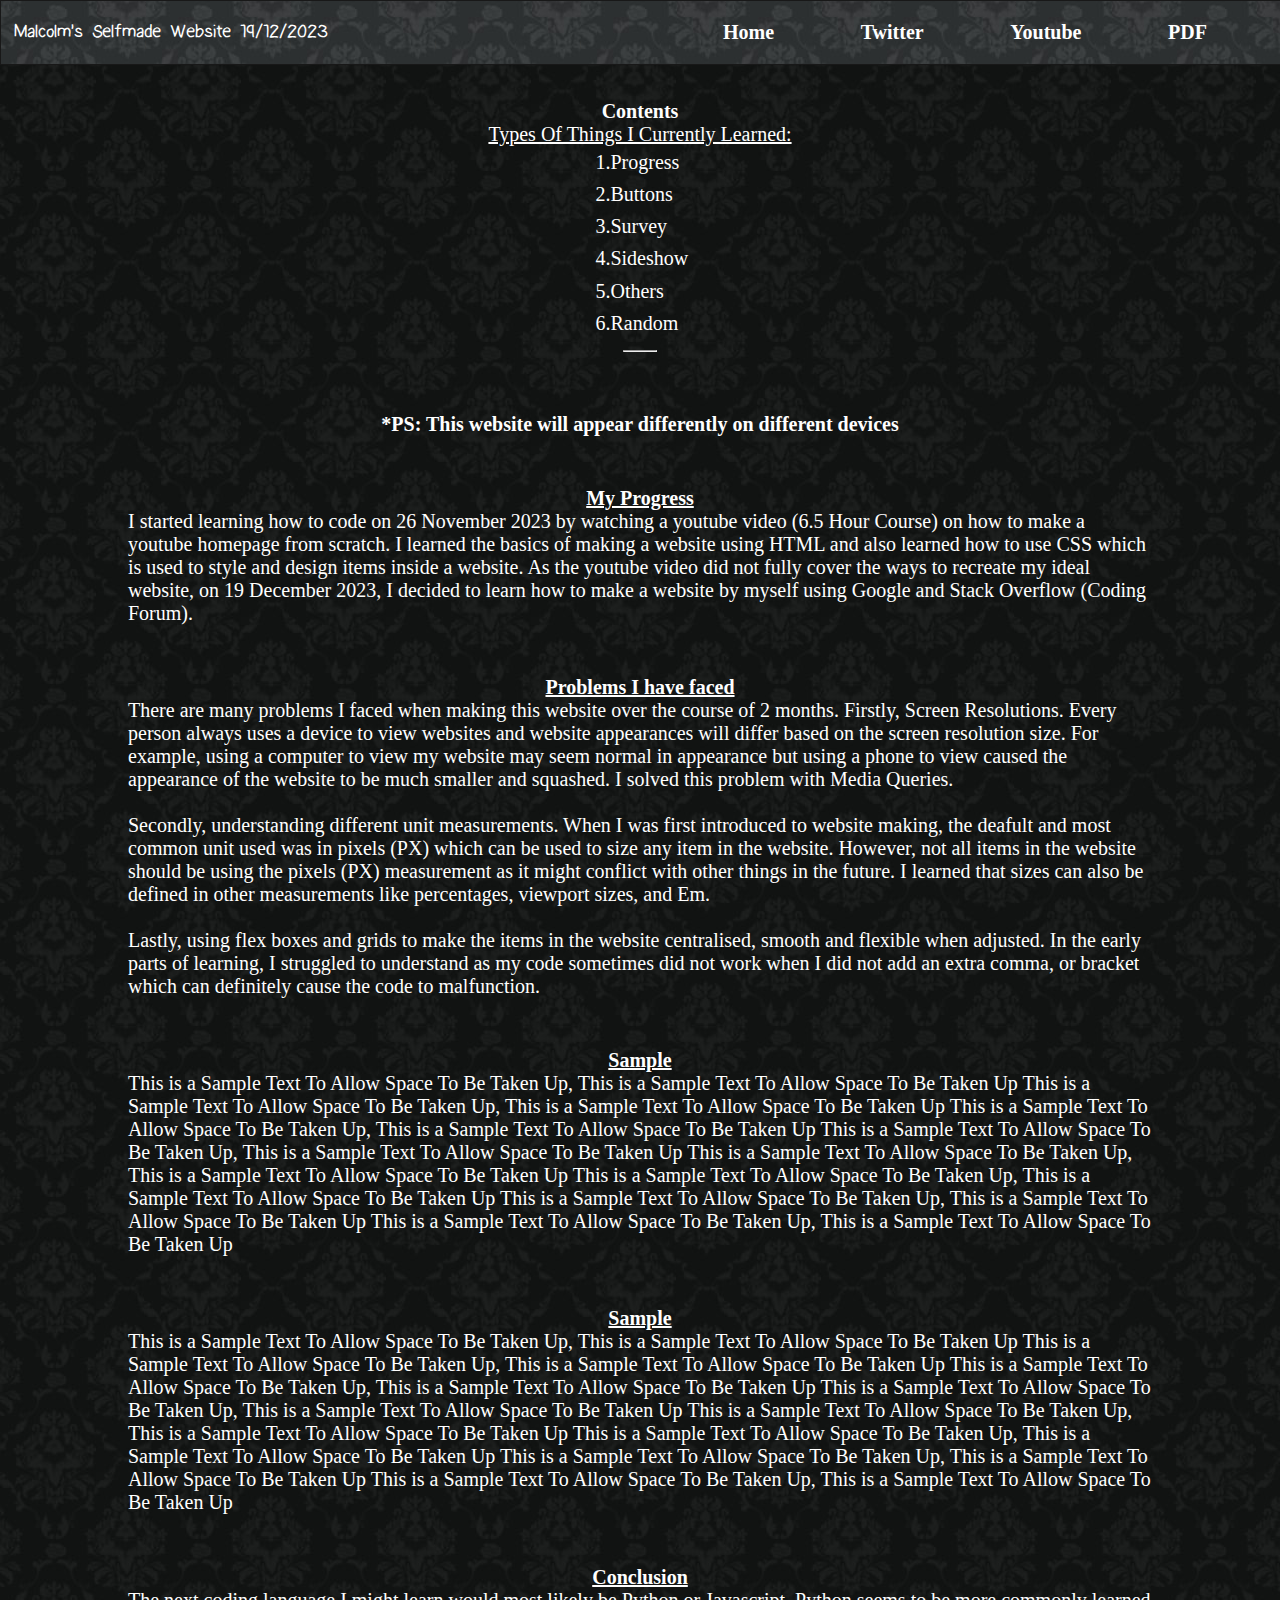
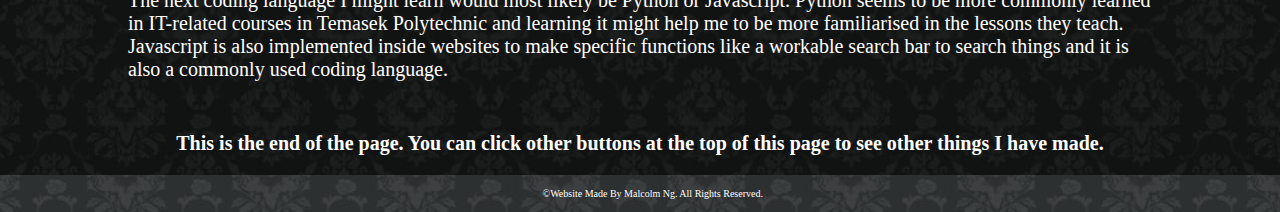
<file: index.html>
<!DOCTYPE html>
<html lang="en-UK">

<head>
    <title>Malcolm's Own Website 19/12/2023</title>
    <link rel="stylesheet" href="Styles/main/Mgeneral.css">
    <link rel="stylesheet" href="Styles/main/Mheader.css">
    <link rel="stylesheet" href="Styles/main/Mcontent.css">

    <meta charset="utf-8">
    <meta name="viewport" content="width=device-width, initial-scale=1">
    <link rel="icon" type="image/x-icon" href="Pictures/Among us.jpg">
</head>

<body>
    <header>
        <section class="left"> Malcolm's Selfmade Website 19/12/2023</section>
        <section class="middle"></section>
        
        <section class="right">
            <a class="link-buttons" href="index.html" title="Return to Home Page">Home</a>
            <a class="link-buttons" href="https://twitter.com" target="_blank" title="Link to Youtube">Twitter</a>
            <a class="link-buttons" href="https://youtube.com" title="Link to Youtube">Youtube</a>
            <a class="link-buttons" href="Pictures/Test.pdf" title="PDF">PDF</a>
        </section>
    </header>

    <main>
        <p class="header">Contents</p>
        <p class="header2">Types Of Things I Currently Learned:</p>

        <section class="content-page">
            <a class="link-buttons" href="#myprogress">1.Progress</a>
            <a class="link-buttons" href="buttons.html">2.Buttons</a>
            <a class="link-buttons" href="survey.html">3.Survey</a>
            <a class="link-buttons" href="slideshow.html">4.Sideshow</a>
            <a class="link-buttons" href="others.html">5.Others</a>
            <a class="link-buttons" href="random.html">6.Random</a>
            <hr>
        </section>

        <p class="header" style="font-weight: bold; margin:5% 0%;">*PS: This website will appear differently on different devices</p>

        <p id="myprogress" class="header" style="text-decoration: underline;">My Progress</p>
        <p class="para">
            I started learning how to code on 26 November 2023 by watching a youtube video (6.5 Hour Course) on how
            to make a youtube homepage from scratch. I learned the basics of making a website using HTML and
            also learned how to use CSS which is used to style and design items inside a website. As the youtube
            video did not fully cover the ways to recreate my ideal website,
            on 19 December 2023, I decided to learn how to make a website by myself using Google and Stack Overflow
            (Coding Forum).
        </p>

        <p class="header" style="text-decoration: underline;">Problems I have faced</p>
        <p class="para">
            There are many problems I faced when making this website over the course of 2 months.
            Firstly, Screen Resolutions. Every person always uses a device to view websites and website appearances
            will differ based on the screen resolution size.
            For example, using a computer to view my website may seem normal in appearance but using a phone to view
            caused the appearance of the website to be much smaller and squashed. I solved this problem with
            Media Queries.<br><br>

            Secondly, understanding different unit measurements. When I was first introduced to website making,
            the deafult and most common unit used was in pixels (PX) which can be used to size any item in the
            website.
            However, not all items in the website should be using the pixels (PX) measurement as it might conflict
            with other things in the future.
            I learned that sizes can also be defined in other measurements like percentages, viewport sizes, and
            Em.<br><br>
            Lastly, using flex boxes and grids to make the items in the website centralised, smooth and flexible
            when adjusted. In the early parts of learning, I struggled to
            understand as my code sometimes did not work when I did not add an extra comma, or bracket which can
            definitely cause the code to malfunction.
        </p>

        <p class="header" style="text-decoration: underline;">Sample</p>
        <p class="para">
            This is a Sample Text To Allow Space To Be Taken Up, This is a Sample Text To Allow Space To Be Taken Up
            This is a Sample Text To Allow Space To Be Taken Up, This is a Sample Text To Allow Space To Be Taken Up
            This is a Sample Text To Allow Space To Be Taken Up, This is a Sample Text To Allow Space To Be Taken Up
            This is a Sample Text To Allow Space To Be Taken Up, This is a Sample Text To Allow Space To Be Taken Up
            This is a Sample Text To Allow Space To Be Taken Up, This is a Sample Text To Allow Space To Be Taken Up
            This is a Sample Text To Allow Space To Be Taken Up, This is a Sample Text To Allow Space To Be Taken Up
            This is a Sample Text To Allow Space To Be Taken Up, This is a Sample Text To Allow Space To Be Taken Up
            This is a Sample Text To Allow Space To Be Taken Up, This is a Sample Text To Allow Space To Be Taken Up
        </p>

        <p class="header" style="text-decoration: underline;">Sample</p>
        <p class="para">
            This is a Sample Text To Allow Space To Be Taken Up, This is a Sample Text To Allow Space To Be Taken Up
            This is a Sample Text To Allow Space To Be Taken Up, This is a Sample Text To Allow Space To Be Taken Up
            This is a Sample Text To Allow Space To Be Taken Up, This is a Sample Text To Allow Space To Be Taken Up
            This is a Sample Text To Allow Space To Be Taken Up, This is a Sample Text To Allow Space To Be Taken Up
            This is a Sample Text To Allow Space To Be Taken Up, This is a Sample Text To Allow Space To Be Taken Up
            This is a Sample Text To Allow Space To Be Taken Up, This is a Sample Text To Allow Space To Be Taken Up
            This is a Sample Text To Allow Space To Be Taken Up, This is a Sample Text To Allow Space To Be Taken Up
            This is a Sample Text To Allow Space To Be Taken Up, This is a Sample Text To Allow Space To Be Taken Up
        </p>

        <p class="header" style="text-decoration: underline;">Conclusion</p>
        <p class="para">
            The next coding language I might learn would most likely be Python or Javascript. Python seems to be
            more commonly learned in IT-related courses in Temasek Polytechnic and learning it might help me to be more familiarised
            in the lessons they teach. Javascript is also implemented inside websites to make specific functions
            like a workable search bar to search things and it is also a commonly used coding language. 
        </p>

        <p class="header" style="font-weight: bold; margin-bottom:2%;">This is the end of the page. You can click other buttons at the top of this page to see
            other things I have made.</p>
    </main>

    <footer>
        ©Website Made By Malcolm Ng. All Rights Reserved.
    </footer>
</body>

</html>
</file>
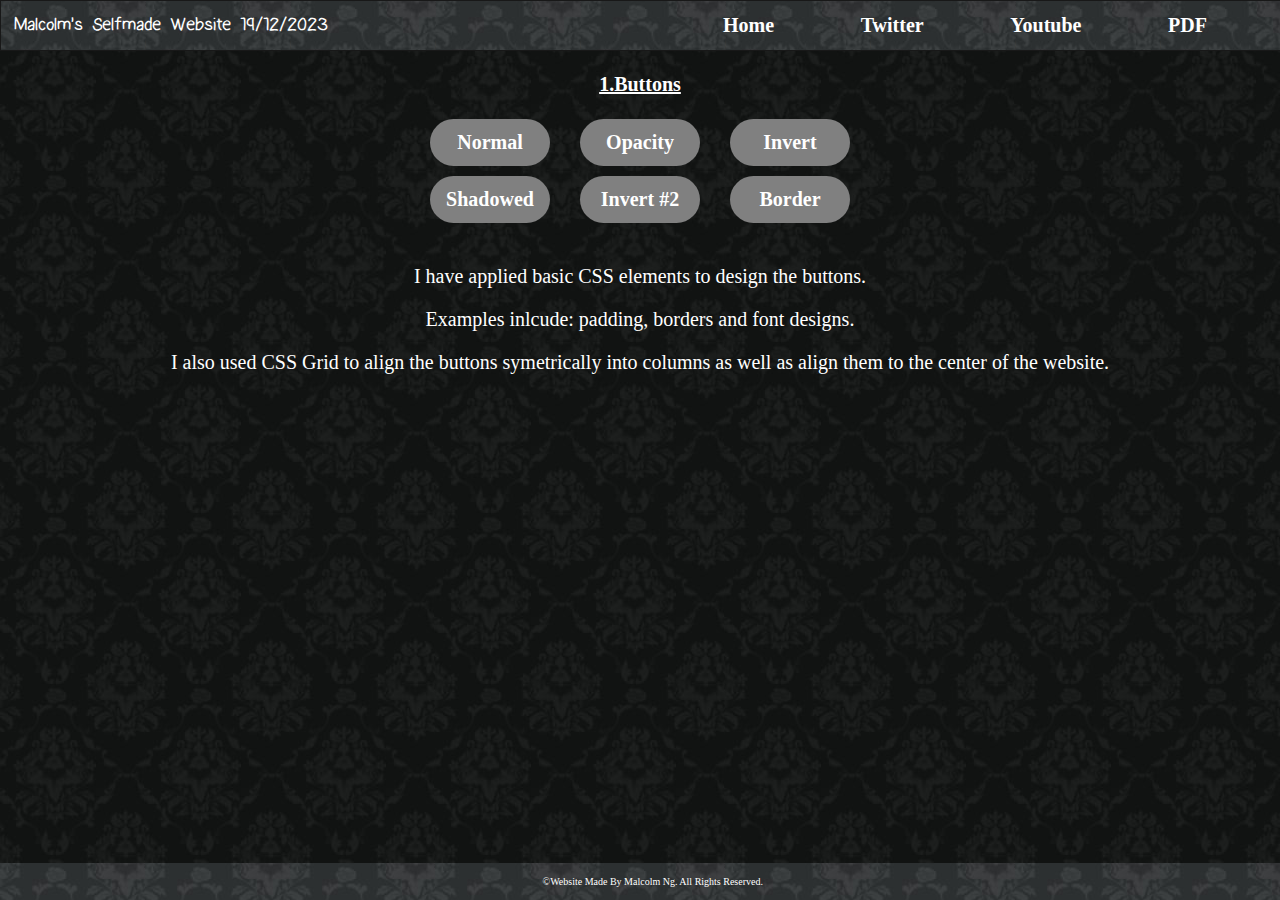
<file: buttons.html>
<!DOCTYPE html>
<html lang="en-UK">

<head>
    <title>Malcolm's Own Website 19/12/2023</title>
    <link rel="stylesheet" href="Styles/sub/Sgeneral.css">
    <link rel="stylesheet" href="Styles/sub/Sheader.css">
    <link rel="stylesheet" href="Styles/sub/Scontent.css">
    <link rel="stylesheet" href="Styles/sub/buttons.css">

    <meta charset="utf-8">
    <meta name="viewport" content="width=device-width, initial-scale=1">
    <link rel="icon" type="image/x-icon" href="Pictures/Among us.jpg">
</head>

<body style=>
    <header>
        <section class="left"> Malcolm's Selfmade Website 19/12/2023</section>
        <section class="middle"></section>
        <section class="right">
            <a class="link-buttons" href="index.html" title="Return to Home Page">Home</a>
            <a class="link-buttons" href="https://twitter.com" target="_blank" title="Link to Youtube">Twitter</a>
            <a class="link-buttons" href="https://youtube.com" title="Link to Youtube">Youtube</a>
            <a class="link-buttons" href="Pictures/Test.pdf" title="PDF">PDF</a>
        </section>
    </header>

    <main>
    <section>
        <p class="header" style="text-decoration: underline; margin:5% 0%;">1.Buttons</p>
        <section class="button-box">
            <button class="normal">Normal</button>
            <button class="opacity">Opacity</button>
            <button class="invert">Invert</button>
            <button class="shadowed">Shadowed</button>
            <button class="invert-slow">Invert #2</button>
            <button class="border">Border</button>
        </section>

    </section>

    <section class="content-boxx">
        <p class="para">
            I have applied basic CSS elements to design the buttons. 
        </p>

        <p class="para"> 
            Examples inlcude: padding, borders and font designs. 
        </p>

        <p class="para">
            I also used CSS Grid to align the buttons symetrically into columns as well as align them to the center of the
            website.
        </p>
    </section>
</main>
</body>

<!------------------------------------------------------------------------------------------->
<footer style=" margin-top: 24%; padding-bottom:-24%">
    ©Website Made By Malcolm Ng. All Rights Reserved.
</footer>

</html>
</file>
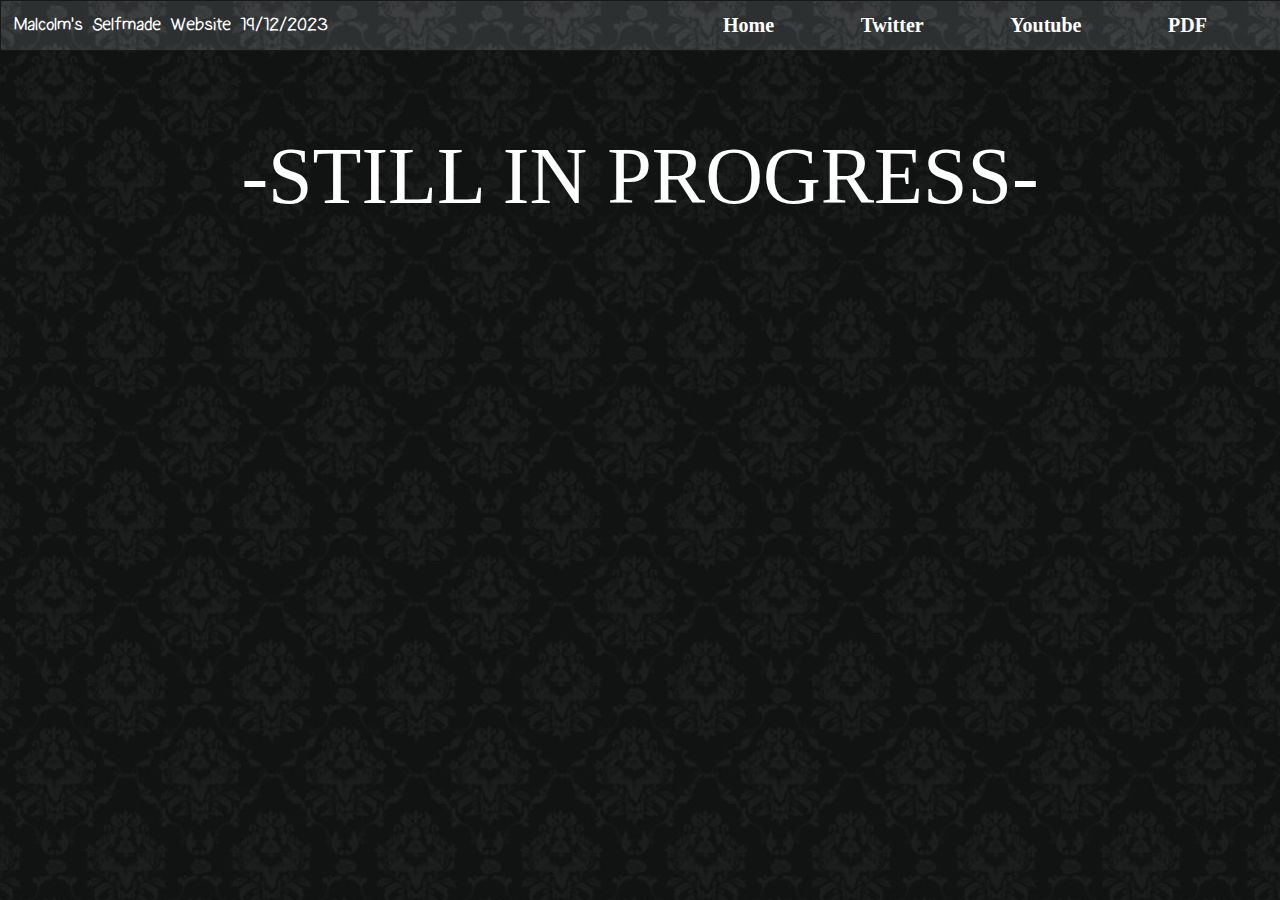
<file: others.html>
<!DOCTYPE html>
<html lang="UK">

<head>
    <title>Malcolm's Own Website 19/12/2023</title>
    <link rel="stylesheet" href="Styles/sub/Sgeneral.css">
    <link rel="stylesheet" href="Styles/sub/Sheader.css">
    <link rel="stylesheet" href="Styles/sub/Scontent.css">
    <link rel="stylesheet" href="Styles/sub/survey.css">
    <link rel="stylesheet" href="In Progresses/Progress.css">

    <meta charset="utf-8">
    <meta name="viewport" content="width=device-width, initial-scale=1">
    <link rel="icon" type="image/x-icon" href="Pictures/Among us.jpg">
</head>

<body>
        <header>
            <section class="left"> Malcolm's Selfmade Website 19/12/2023</section>
            <section class="middle"></section>
            <section class="right">
                <a class="link-buttons" href="index.html" title="Return to Home Page">Home</a>
                <a class="link-buttons" href="https://twitter.com" target="_blank" title="Link to Youtube">Twitter</a>
                <a class="link-buttons" href="https://youtube.com" title="Link to Youtube">Youtube</a>
                <a class="link-buttons" href="Pictures/Test.pdf" title="PDF">PDF</a>
            </section>
        </header>

    <p class="progress">-STILL IN PROGRESS-</p>
</body>
</file>
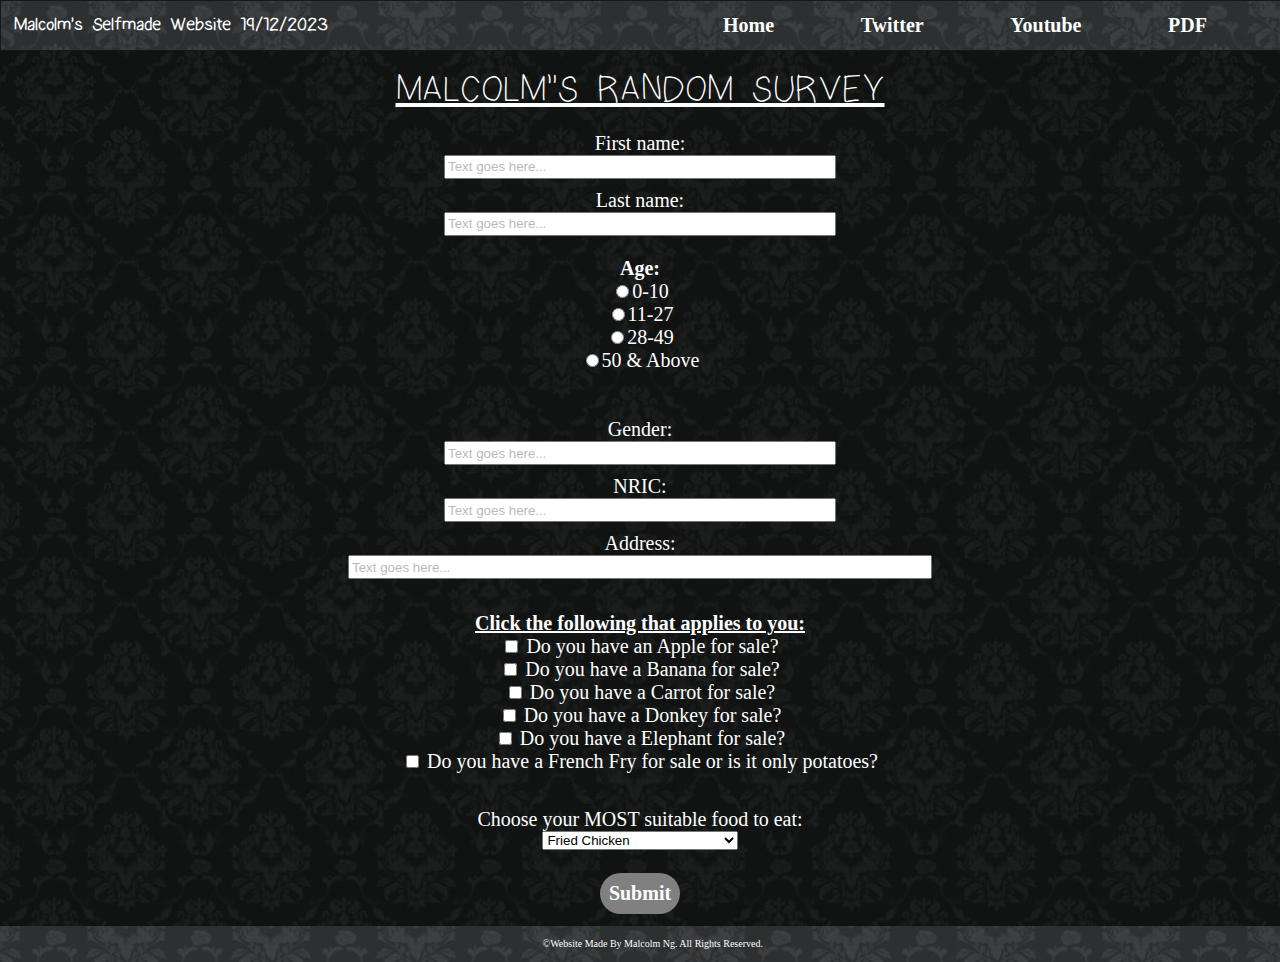
<file: survey.html>
<!DOCTYPE html>
<html lang="UK">

<head>
    <title>Malcolm's Own Website 19/12/2023</title>
    <link rel="stylesheet" href="Styles/sub/Sgeneral.css">
    <link rel="stylesheet" href="Styles/sub/Sheader.css">
    <link rel="stylesheet" href="Styles/sub/Scontent.css">
    <link rel="stylesheet" href="Styles/sub/survey.css">

    <meta charset="utf-8">
    <meta name="viewport" content="width=device-width, initial-scale=1">
    <link rel="icon" type="image/x-icon" href="Pictures/Among us.jpg">
</head>

<body>
    <header>
        <section class="left"> Malcolm's Selfmade Website 19/12/2023</section>
        <section class="middle"></section>
        <section class="right">
            <a class="link-buttons" href="index.html" title="Return to Home Page">Home</a>
            <a class="link-buttons" href="https://twitter.com" target="_blank" title="Link to Youtube">Twitter</a>
            <a class="link-buttons" href="https://youtube.com" title="Link to Youtube">Youtube</a>
            <a class="link-buttons" href="Pictures/Test.pdf" title="PDF">PDF</a>
        </section>
    </header>

    <main>
        <form class="survey-items">
            <p class="title">MALCOLM"S RANDOM SURVEY</p>
            <label for="header" class="head">First name:</label>
            <input type="text" id="header2" class="bar" name="fn" placeholder="Text goes here...">
            <label for="header2" class="head">Last name:</label>
            <input type="text" id="header2" class="bar" name="ln" placeholder="Text goes here...">
        </form>

        <form class="survey-items">
            <p class="header">Age:</p>

            <label for="young" class="inputs"><input type="radio" id="young" name="rad">0-10</label>
            <label for="teen" class="inputs"><input type="radio" id="teen" name="rad">11-27</label>
            <label for="adult" class="inputs"><input type="radio" id="adult" name="rad">28-49</label>
            <label for="old" class="inputs"><input type="radio" id="old" name="rad">50 & Above</label>
        </form>

        <form class="survey-items" style="margin:3% 0% 0% 0%;">
            <label for="gender">Gender:</label>
            <input type="text" id="gender" class="bar" placeholder="Text goes here...">
            <label for="nric" class="head">NRIC:</label>
            <input type="text" id="nric" class="bar" placeholder="Text goes here...">
            <label for="address" class="head">Address:</label>
            <input type="text" id="address" class="barv2" placeholder="Text goes here..."><br>
        </form>

        <form class="survey-items">
            <p style="margin:0; font-weight:bold; text-decoration: underline;">Click the following that applies to you:</p>
            <form class="survey-itemss">
                <label><input type="checkbox"> Do you have an Apple for sale?</label>
                <label><input type="checkbox"> Do you have a Banana for sale?</label>
                <label><input type="checkbox"> Do you have a Carrot for sale?</label>
                <label><input type="checkbox"> Do you have a Donkey for sale?</label>
                <label><input type="checkbox"> Do you have a Elephant for sale?</label>
                <label><input type="checkbox"> Do you have a French Fry for sale or is it only
                    potatoes?</label><br>
            </form>
        </form>

        <form class="survey-items">
            <label for="food" class="qnhead">Choose your MOST suitable food to eat:</label>
            <select id="food" name="food" class="option">
                <option selected>Fried Chicken</option>
                <option>Pizza</option>
                <option>Cheese Carbonara</option>
                <option>Rice</option>
            </select>
        </form>
        <input type="submit" value="Submit" class="subutton">
    </main>
</body>


<!------------------------------------------------------------------------------------------->
<footer>
    ©Website Made By Malcolm Ng. All Rights Reserved.
</footer>

</html>
</file>
<file: Styles/main/Mgeneral.css>
html {
    font-size:20px;
}

body {
    background-image: url(pics/bg.jpg);
    padding-top: 100px;
    min-height: 100vh;
    height:100%;
    width: 100%;
    zoom: 100%;
    
    color: white;
    font-family: 'Times New Roman';

    margin: 0;
    display: flex;
    flex-direction: column;

    overflow-y: hidden;
    overflow-x: hidden;
    overflow-y: scroll;

}

hr {
    width: 35%;
}

main {
    display: flex;
    flex-direction: column;
    align-items: center;
    flex-grow: 1;
    margin: 0% 10%;
    
}

::-webkit-scrollbar {
    width: 0;
    /* Remove scrollbar space */
    background: transparent;
}

p {
    font-size: 1rem;
}
</file>
<file: Styles/main/Mheader.css>
header {
     background-image: url(pics/bar.jpg);
     font-size: 1rem;
     font-weight: bold;

     height: 7%;
     width: 100%;
     border: solid rgb(24, 24, 24) 1px;

     position: fixed;
     top: 0;
     display: flex;
     flex-direction: row;
 }

 footer {
     background-image: url(pics/bar.jpg);
     display: flex;
     justify-content: center;
     padding: 1vw 1vw;
     font-size: 0.5rem;
     width: 100%;
 }

 @font-face {
     font-family: Handwriting;
     src: url('others/Handwriting.ttf');
 }

 .left {
     font-family: 'Handwriting';
     display: flex;
     align-items: center;
     width: 30%;
     margin-left: 1%;
     margin-right: 20%;
 }

 .right {
     display: flex;
     flex-direction: row;
     align-items: center;
     justify-content: space-evenly;
     width: 50%;
 }

 .link-buttons {
     color: white;
     text-decoration: none;
     margin: 5% 2%;
 }

 .link-buttons:hover {
     text-decoration: underline;
 }

 .link-buttons:active {
     color: rgb(63, 63, 63);
 }


 @media only screen and (min-width: 700px) and (max-width: 850px) {
     header {
         font-size: 0.7rem;
     }

     .left {
         margin-right: 15%;
     }
 }

 @media only screen and (max-width: 699px) {
     header {
         font-size: 0.6rem;
     }

     .left {
         margin-right: 10%;
     }
 }
</file>
<file: Styles/main/Mcontent.css>
.header {
    font-size: 1rem;
    text-align: center;
    margin:0;
    font-weight: bold;
}

.header2 {
    text-align: center;
    font-size: 1rem;
    margin: 0px;
    text-decoration: underline;
}

.content-page {
    display: flex;
    flex-direction: column;
    font-size: 1rem;
    margin:0%;
}

 .para {
    display: flex;
    justify-content: center;
    align-items: center;
    font-size: 1rem;
    margin-bottom:5%;
    margin-top:0;
     
}

 @media only screen and (min-width: 700px) and (max-width: 850px) {
    .header, .header2, .content-page, .para {font-size: 0.70rem;}
}

 @media only screen and (max-width: 699px) {
    .header, .header2, .content-page, .para {font-size: 0.5rem;}
}
</file>
<file: Styles/sub/Sgeneral.css>
html {
    font-size:20px;
}

body {
    background: url(pics/bg.jpg);
    min-height: 100vh;
    height:100%;
    width: 100%;
    zoom: 100%;
    
    color: white;
    font-family: 'Times New Roman';

    margin: 0;
    display: flex;
    flex-direction: column;

    overflow-y: hidden;
    overflow-x: hidden;
    overflow-y: scroll;

}

hr {
    width: 50%;
}

main {
    display: flex;
    flex-direction: column;
    align-items: center;
    flex-grow: 1;
    margin:0% 5%;
    
}

::-webkit-scrollbar {
    width: 0;
    /* Remove scrollbar space */
    background: transparent;
}

p {
    font-size: 1rem;
}

@media only screen and (min-width: 700px) and (max-width: 850px) {
    p {font-size: 0.70rem;}
}

 @media only screen and (max-width: 699px) {
    p {font-size: 0.5rem;}
}
/*---------------------------------------------------------------------------------------------------------------------*/
</file>
<file: Styles/sub/Sheader.css>
header {
    background-image: url(pics/bar.jpg);
    font-size: 1rem;
    font-weight: bold;

    height: 8%;
    width: 100%;
    padding: 1% 0%;

    border: solid rgb(24, 24, 24) 1px;

    display: flex;
    flex-direction: row;
    align-items: center;

}

footer {
    background-image: url(pics/bar.jpg);
    display: flex;
    justify-content: center;
    padding: 1vw 1vw;
    font-size: 0.5rem;
    width: 100%;
}

@font-face {
    font-family: Handwriting;
    src: url('others/Handwriting.ttf');
}

.left {
    font-family: 'Handwriting';
    display: flex;
    align-items: center;
    width: 30%;
    margin-left: 1%;
    margin-right: 20%;
}

.right {
    display: flex;
    flex-direction: row;
    align-items: center;
    justify-content: space-evenly;
    width: 50%;
}

.link-buttons {
    color: white;
    text-decoration: none;
    margin: 0% 2%;
}

.link-buttons:hover {
    text-decoration: underline;
}

.link-buttons:active {
    color: rgb(63, 63, 63);
}


@media only screen and (min-width: 700px) and (max-width: 850px) {
    header {
        font-size: 0.7rem;
    }

    .left {
        margin-right: 15%;
    }
}

@media only screen and (max-width: 699px) {
    header {
        font-size: 0.6rem;
    }

    .left {
        margin-right: 10%;
    }
}
</file>
<file: Styles/sub/Scontent.css>
@font-face {font-family: Handwriting; src: url('others/Handwriting.ttf'); } 

.header {
    font-size: 1rem;
    text-align: center;
    margin:0;
    font-weight: bold;
}

.header2 {
    font-size: 1rem;
    margin: 0;
    text-decoration: underline;
}

.title { /*title for survey*/
    font-family:'Handwriting';
    font-size: 2rem;
    margin: 20px 0px;
    display: block;
    text-decoration: underline;
    box-sizing: border-box;
}

 .para {
    display: flex;
    justify-content: center;
    align-items: center;
    font-size: 1rem;
     
}


 @media only screen and (min-width: 700px) and (max-width: 850px) {
     .header, .header2, .title, .para {font-size: 0.70rem;}
}

 @media only screen and (max-width: 699px) {
     .header, .header2, .title, .para {font-size: 0.5rem;}
}
</file>
<file: Styles/sub/buttons.css>
.button-box {
     display:grid;
     align-items: center;
     justify-content: center;
     grid-template-columns: 150px 150px 150px;
     row-gap: 10px;
     margin-bottom:5%;
}

.normal, .opacity, .shadowed, .invert, .invert-slow, .border  {
    font-family: 'Times New Roman';
    font-size: 1rem;
    cursor: pointer;
    background-color: grey;
    border:none;
    font-weight: bold;
    color: white;

    border-radius: 999px;
    margin:0% 10%;
    padding:8%;
}

/*-----------------------------------------------*/
.opacity:hover {
    opacity: 0.8;
}
.opacity:active {
    opacity: 0.6;
}
/*-----------------------------------------------*/
.invert:hover {
    color: rgb(0, 36, 93);
    background-color: rgb(0, 75, 197);
    transition: background-color 0.15s,
        color 0.15s}
.invert:active {
    color: rgb(0, 28, 72);
    background-color: rgb(0, 57, 150);
    transition: background-color 0.15s,
        color 0.15s}
/*-----------------------------------------------*/
.invert-slow:hover {
    color: rgb(59, 18, 18);
    background-color: rgb(191, 77, 77);
    transition: background-color 1s,
        color 1s}
.invert-slow:active {
    color: rgb(31, 9, 9);
    background-color: rgb(132, 52, 52);
    transition: background-color 1s,
        color 1s}
/*-----------------------------------------------*/
.shadowed:hover {
    box-shadow: inset 1px 2px 10px rgba(0, 0, 0, 0.15);
}


@media only screen and (min-width: 700px) and (max-width: 850px) {
    .normal, .opacity, .shadowed, .invert, .invert-slow, .border {
        font-size: 0.65rem;
        padding:6%;
        
    }
    .button-box {
        grid-template-columns: 80px 80px 80px;
        row-gap: 8px;
    }
}

@media only screen and (max-width: 699px) {
    .normal, .opacity, .shadowed, .invert, .invert-slow, .border {
        font-size: 0.55rem;
        padding:4%;
    }

    .button-box {
        grid-template-columns: 60px 60px 60px;
        row-gap: 5px;
    }
}
</file>
<file: Styles/sub/survey.css>
.survey-items {
    font-size: 1rem;
    display: flex;
    flex-direction: column;
    align-items: center;
    margin-bottom:1%;
}

.survey-itemss {
    margin-right:20%;
}

.bar {
    width: 30vw;
    height:2vh;
    outline: none;
    margin-bottom:10px;
    
}

.barv2 {
    width: 45vw;
    height:2vh;
    outline: none;
    margin-bottom:10px;
}

.bar::placeholder, .barv2::placeholder {
    opacity: 0.5;
}

.option {
    width:60%;
    outline: none;
}



.subutton {
    font-family: 'Times New Roman';
    font-size: 1rem;

    cursor: pointer;
    background-color: grey;
    border:none;
    font-weight: bold;
    border-radius: 999px;
    color: white;
    margin:1% 0%;
    padding:0.8%;
}

.subutton:hover {
    color: rgb(0, 0, 0);
    background-color: rgb(112, 112, 112);
    transition: background-color 1s;
    color: 1s
}

.subutton:active {
    color: rgb(0, 0, 0);
    background-color: rgb(85, 85, 85);
    transition: background-color 0.15s;
    color: 1s;
}

@media only screen and (min-width: 700px) and (max-width: 850px) {
    .content-box, .header, .survey-items, .header, .header2 {font-size: 0.75rem;}
}

 @media only screen and (max-width: 699px) {
    .content-box, .header, .survey-items, .header, .header2 {font-size: 0.55rem;}
}
</file>
<file: In Progresses/Progress.css>
.progress {
    display: flex; 
    align-items: center; 
    justify-content: center; 
    font-size: 4rem;
}

@media only screen and (min-width: 700px) and (max-width: 850px) {
    .progress {font-size: 3rem;}
}

 @media only screen and (max-width: 699px) {
    .progress {font-size: 1.2rem;}
}
</file>
